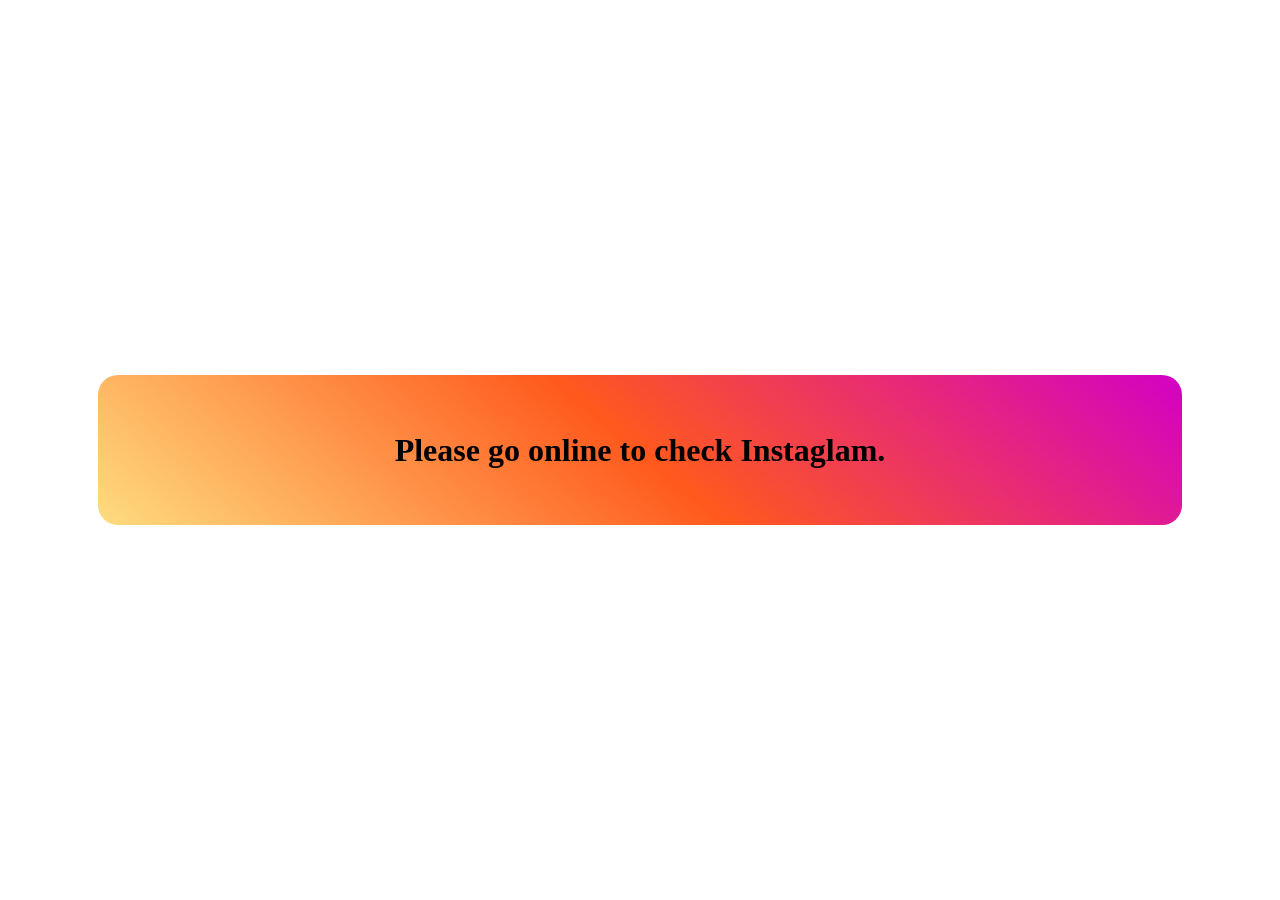
<file: public/offline.html>
<!DOCTYPE html>
<html lang="en">

<head>
    <meta charset="UTF-8">
    <meta name="viewport" content="width=device-width, initial-scale=1.0">
    <title>Instaglam</title>
    <style type="text/css">
        html {
            height: 100%;
        }

        body {
            height: 100%;
            margin: 0;
            background: #ffffff;
            display: flex;
            align-items: center;
            text-align: center;
            justify-content: center;
        }

        .container {
            align-items: center;
            width: 80%;
            display: flex;
            justify-content: center;
            flex-direction: column;
            padding: 30px;
            border-radius: 20px;
            background: linear-gradient(40deg, rgb(254, 220, 127), rgb(255, 89, 29), rgb(211, 0, 197));
        }

        h2 {
            font-size: 2em;
        }
    </style>
</head>

<body>
    <div class="container">
        <h2>
            <span>Please go online to check Instaglam.</span>
        </h2>
    </div>
</body>

</html>
</file>
